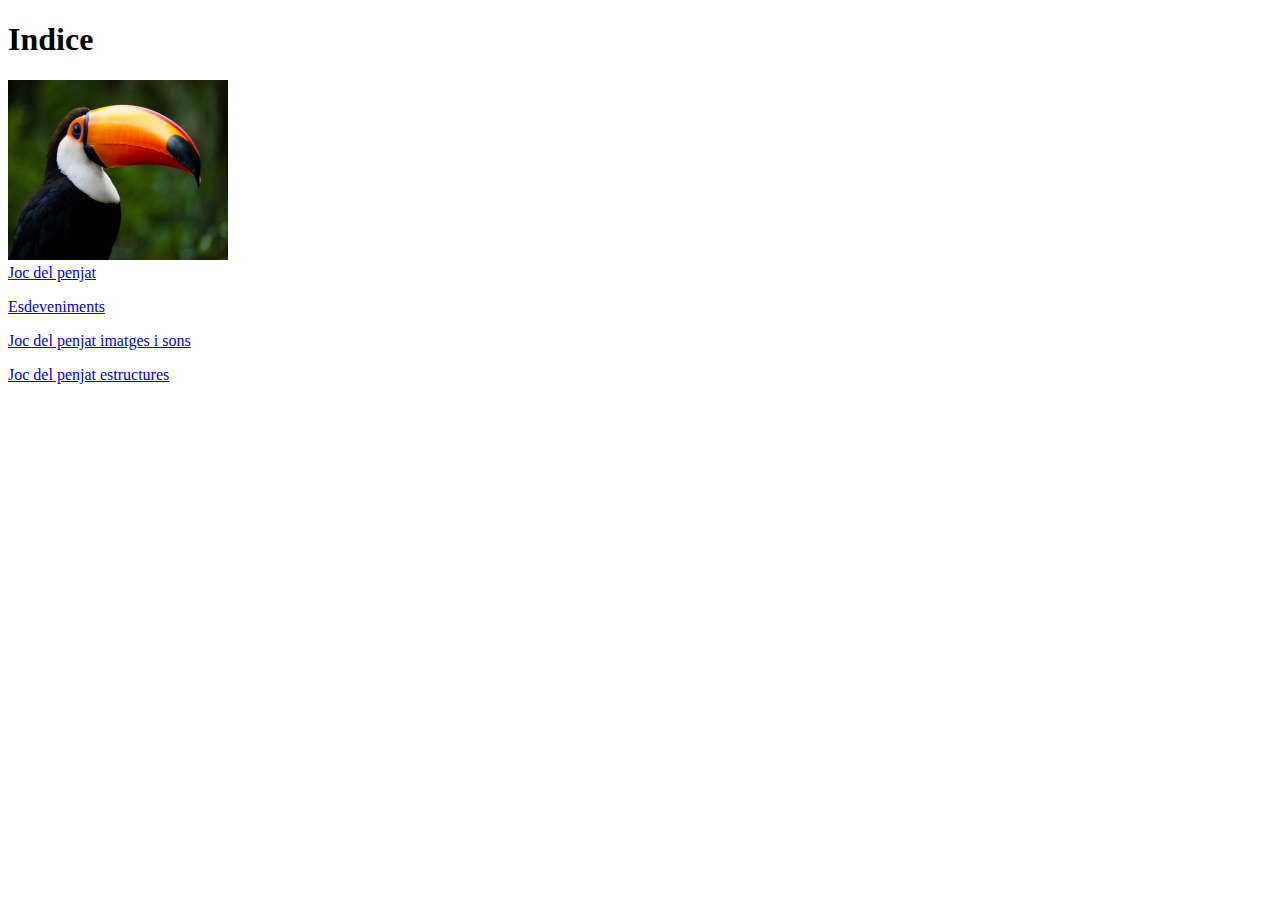
<file: index.html>
<!DOCTYPE html>
<html>
    <head> 
        <title>Indice </title>
    </head>
    <header> <h1> Indice </h1> </header>
    <img src="img/360_F_311223759_2GqmuNTum7xElkCm9lyaw4ZZYqZE2Qlu.jpg" alt="" width="220" height="180"/><br>
        <a href="Joc del penjat.html">Joc del penjat</a>
        <p> </p>
        <a href="esdeveniments.html">Esdeveniments</a>
        <p> </p>
        <a href="Imatges i sons.html">Joc del penjat imatges i sons</a>
        <p> </p>
        <a href="Estructures.html">Joc del penjat estructures</a>
    </body>
</html>
</file>
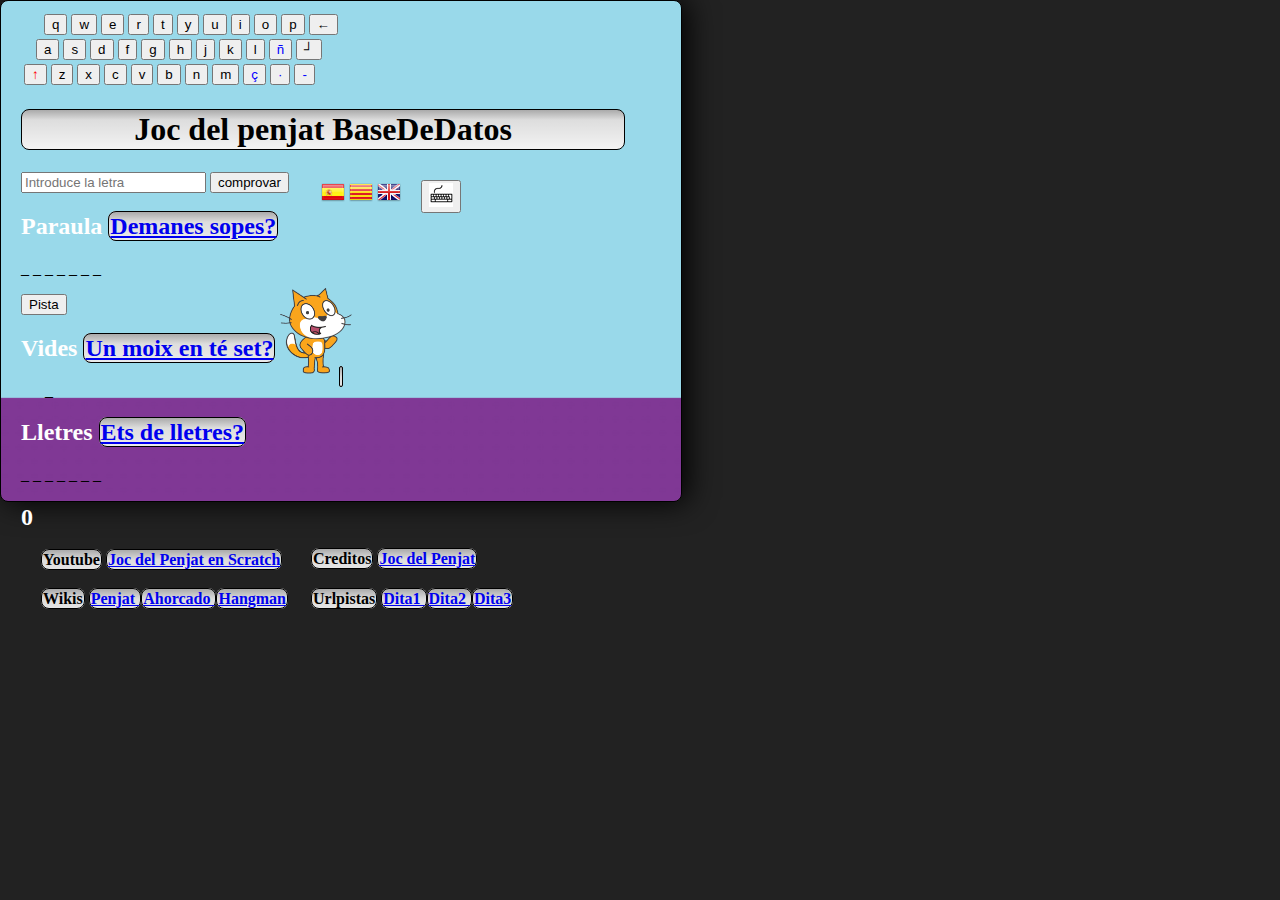
<file: BaseDeDatos.html>
<!DOCTYPE html>
<html>
    
    <head>
   
        <meta charset="UTF-8">
            <title>Joc del penjat BaseDeDatos</title>
            <script src="BaseDeDatos.js" type="text/javascript"></script>
            <link href="BaseDeDatos.css" rel="stylesheet" type="text/css"/>
        </head>
        
          
          <div id="Teclat" translate="no"> 
            <table><strong>

                    <tr>
                  <td>
                      
                    &nbsp;&nbsp;&nbsp;&nbsp;
                    <button id="q" onclick="document.getElementById('lletra').value = 'q';">q</button>
                    <button id="w" onclick="document.getElementById('lletra').value = 'w';">w</button>
                    <button id="e" onclick="document.getElementById('lletra').value = 'e';">e</button>
                    <button id="r" onclick="document.getElementById('lletra').value = 'r';">r</button>
                    <button id="t" onclick="document.getElementById('lletra').value = 't';">t</button>
                    <button id="y" onclick="document.getElementById('lletra').value = 'y';">y</button>
                    <button id="u" onclick="document.getElementById('lletra').value = 'u';">u</button>
                    <button id="i" onclick="document.getElementById('lletra').value = 'i';">i</button>
                    <button id="o" onclick="document.getElementById('lletra').value = 'o';">o</button>
                    <button id="p" onclick="document.getElementById('lletra').value = 'p';">p</button>
        
                    <!--
                    <button id="agut" onclick="alert('Sense vocals accentuades!');" 
                            style="color:red" title="Accent Agut">´</button>
                    -->
                    <button id="retro" onclick="Retroces();;" title="BACKSPACE">←</button>
                  </td>          
                </tr>
                <tr>
                  <td>
                    &nbsp;&nbsp;
                    <button id="a" onclick="document.getElementById('lletra').value = 'a';">a</button>
                    <button id="s" onclick="document.getElementById('lletra').value = 's';">s</button>
                    <button id="d" onclick="document.getElementById('lletra').value = 'd';">d</button>
                    <button id="f" onclick="document.getElementById('lletra').value = 'f';">f</button>
                    <button id="g" onclick="document.getElementById('lletra').value = 'g';">g</button>
                    <button id="h" onclick="document.getElementById('lletra').value = 'h';">h</button>
                    <button id="j" onclick="document.getElementById('lletra').value = 'j';">j</button>
                    <button id="k" onclick="document.getElementById('lletra').value = 'k';">k</button>
                    <button id="l" onclick="document.getElementById('lletra').value = 'l';">l</button>
                    <button id="ñ" onclick="document.getElementById('lletra').value = 'ñ';" 
                            style="color:blue">ñ</button>
                    <!--
                    <button id="dieresi" onclick="alert('Sense vocals amb dièrsi!');" 
                            style="color:red" title="Dièresi">¨</button>
                    -->
                    <button id="intro" onclick="Comprovar();" title="ENTER">┘</button>
                  </td>          
                </tr>
                <tr>
                  <td>
                    <button id="shift" onclick="alert('Només lletres minúscules!');" 
                            style="color:red" title="SHIFT">↑</button>
                    <button id="z" onclick="document.getElementById('lletra').value = 'z';">z</button>
                    <button id="x" onclick="document.getElementById('lletra').value = 'x';">x</button>
                    <button id="c" onclick="document.getElementById('lletra').value = 'c';">c</button>
                    <button id="v" onclick="document.getElementById('lletra').value = 'v';">v</button>
                    <button id="b" onclick="document.getElementById('lletra').value = 'b';">b</button>
                    <button id="n" onclick="document.getElementById('lletra').value = 'n';">n</button>
                    <button id="m" onclick="document.getElementById('lletra').value = 'm';">m</button>
                    <button id="ç" onclick="document.getElementById('lletra').value = 'ç';" 
                            style="color:blue">ç</button>
                    <button id="volat" onclick="document.getElementById('lletra').value = '·';" 
                            style="color:blue" title="Punt Volat">·</button>
                    <button id="guio" onclick="document.getElementById('lletra').value = '-';" 
                            style="color:blue" title="Guionet">-</button>
                    <!--
                    <button id="greu" onclick="alert('Sense vocals accentuades!');" 
                            style="color:red" title="Accent Greu">`</button>
                    -->
                  </td>          
                </tr>
            </strong></table>         
              
        </div>
        
        
        <body onload="esconder(); mystery();"  style="background-image: url('img/Desert.png');
            background-size: 700px 500px; background-repeat : no-repeat;">
           
           
           
            <h1 id="Versio">Joc del penjat BaseDeDatos</h1>
            <input id="lletra"  placeholder="Introduce la letra" maxlength="1" type="text">  
                <button id="button" onclick="comprovar();">comprovar</button>
                <h2 id="cocos">Paraula <a HREF="https://prosselloe.wordpress.com/2015/05/16/vols-sopes-en-record-dels-nostres-padrins/"> Demanes sopes? </a> </h2>
                <div id="paraula">_ _ _ _ _ _ _</div>
                <p></p>
                <button id="muestrapista" onclick="muestrapista();">Pista</button>
                <h2>Vides <a HREF="https://pccd.dites.cat/p/Tenir_set_vides%2C_com_els_gats"> Un moix en té set? </a> </h2>
                <div id="vidas">&nbsp&nbsp&nbsp&nbsp&nbsp&nbsp_</div>
            <h2>Lletres <a HREF="https://pccd.dites.cat/p/De_lletres"> Ets de lletres? </a> </h2>
                <div id="fallos">_ _ _ _ _ _ _</div>
            <h2 id="counter">0</h2>
            
            <div id="enlaces">
            <h4> <a>Creditos</a>   <a HREF="https://prosselloe.wordpress.com/2022/11/22/el-joc-del-penjat-on-scratch/"> Joc del Penjat </a></h4> 
            <h4> <a>Urlpistas</a>    <a HREF="https://pccd.dites.cat/p/A_la_quinta_forca"> Dita1 </a>  <a HREF="https://pccd.dites.cat/p/A_ca_un_penjat%2C_no_hi_anomenis_cordes"> Dita2 </a>  <a HREF="https://pccd.dites.cat/p/Setze_jutges_d%27un_jutjat_mengen_fetge_d%27un_penjat"> Dita3 </a></h4> 
            </div>

            <div id="enlaces2">
              <h4> <a>Youtube</a>   <a HREF="www.youtube.com/watch?list=PLv1JHCp6B60w_KnMTu7jDdlDZ6Z0-WJ-j&v=v53rEMHghJU&feature=youtu.be"> Joc del Penjat en Scratch </a></h4> 
              <h4> <a>Wikis</a>    <a HREF="https://ca.wikipedia.org/wiki/Penjat"> Penjat </a>  <a HREF="https://es.wikipedia.org/wiki/Ahorcado_(juego)"> Ahorcado </a>  <a HREF="https://en.wikipedia.org/wiki/Hangman_(game)"> Hangman </a></h4> 
              </div>
           
            <form>
               
  <div id="banderas">
    <img src="img/es.png" alt="esp" onclick="CanviarIdioma('es')">
    <img src="img/ca.png" alt="cat" onclick="CanviarIdioma('ca')">
    <img src="img/gb.png" alt="eng" onclick="CanviarIdioma('en')">
  </div>
               
                <div id="imatges">
                    <img src="img/ahorcado_6.png" id="ahorcado_6" style="width:234px;height:270px;" title="Te quedan 6 vidas">
                    <img src="img/ahorcado_5.png" id="ahorcado_5" style="width:234px;height:270px;" title="Te quedan 5 vidas">
                    <img src="img/ahorcado_4.png" id="ahorcado_4" style="width:234px;height:270px;" title="Te quedan 4 vidas">
                    <img src="img/ahorcado_3.png" id="ahorcado_3" style="width:234px;height:270px;" title="Te quedan 3 vidas">
                    <img src="img/ahorcado_2.png" id="ahorcado_2" style="width:234px;height:270px;" title="Te quedan 2 vidas">
                    <img src="img/ahorcado_1.png" id="ahorcado_1" style="width:234px;height:270px;" title="Te queda 1 vida">
                    <img src="img/ahorcado_0.png" id="ahorcado_0" style="width:234px;height:270px;" title="Muerte">
                    <a href="img/ahorcado.jpg">
                    </a>
                </div>
               
                <div id="diagrama">
                <img src="img/ahorcado.jpg" id="ahorcado" style="width:234px;height:270px;">
                   
                </div>
               
                <div id="gatos">
                <img src="img/disfraz3.png" id="gato1" style="width:86px;height:90px;">
                <img src="img/caminar.gif" id="gato2" style="width:86px;height:90px;">
                <img src="img/rotar.gif" id="gato3" style="width:86px;height:90px;">


                   
                </div>
                   
                    <div id="audios">
                        <audio src="aud/bell_toll_x3.mp3" id="derrota"></audio>
                        <audio src="aud/cheer.mp3" id="victoria"></audio>
                        <audio src="aud/miau.mp3" id="aciertob"></audio>
                        <audio src="aud/boom_cloud.mp3" id="incorrectob"></audio>
                        <audio src="aud/mystery.mp3" id="misterio"></audio>
                        <audio src="aud/cat-fight.mp3" id="pelea"></audio>
                        <audio src="aud/clock_ticking.mp3" id="clock"></audio>
                       
                    </div>
             
            </form>
           
           <form>
               <label for="lletra"></label>
           </form>


        </body>
        
        <button id="teclat" onclick="document.getElementById('Teclat').hidden=
        !document.getElementById('Teclat').hidden;"title= Mostrar o amaga">
        <img src="img/keyboard.png" alt="teclat">
        </button>
        
         </html>
</file>
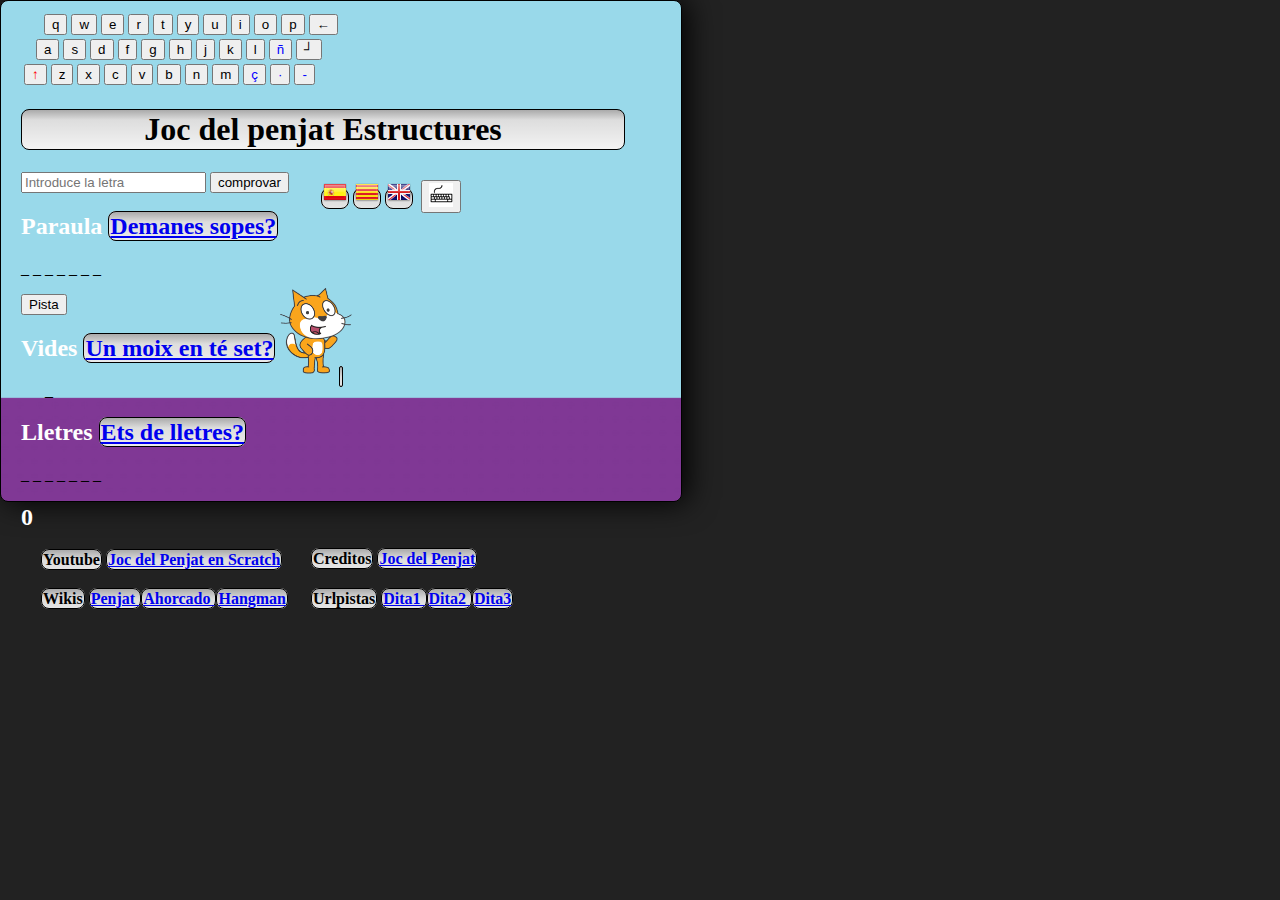
<file: Estructures.html>
<!DOCTYPE html>
<html>
    
    <head>
   
        <meta charset="UTF-8">
            <title>Joc del penjat estructures</title>
            <script src="Estructures.js" type="text/javascript"></script>
            <link href="Estructures.css" rel="stylesheet" type="text/css"/>
        </head>
        
          
          <div id="Teclat" translate="no"> 
            <table><strong>

                    <tr>
                  <td>
                      
                    &nbsp;&nbsp;&nbsp;&nbsp;
                    <button id="q" onclick="document.getElementById('lletra').value = 'q';">q</button>
                    <button id="w" onclick="document.getElementById('lletra').value = 'w';">w</button>
                    <button id="e" onclick="document.getElementById('lletra').value = 'e';">e</button>
                    <button id="r" onclick="document.getElementById('lletra').value = 'r';">r</button>
                    <button id="t" onclick="document.getElementById('lletra').value = 't';">t</button>
                    <button id="y" onclick="document.getElementById('lletra').value = 'y';">y</button>
                    <button id="u" onclick="document.getElementById('lletra').value = 'u';">u</button>
                    <button id="i" onclick="document.getElementById('lletra').value = 'i';">i</button>
                    <button id="o" onclick="document.getElementById('lletra').value = 'o';">o</button>
                    <button id="p" onclick="document.getElementById('lletra').value = 'p';">p</button>
        
                    <!--
                    <button id="agut" onclick="alert('Sense vocals accentuades!');" 
                            style="color:red" title="Accent Agut">´</button>
                    -->
                    <button id="retro" onclick="Retroces();;" title="BACKSPACE">←</button>
                  </td>          
                </tr>
                <tr>
                  <td>
                    &nbsp;&nbsp;
                    <button id="a" onclick="document.getElementById('lletra').value = 'a';">a</button>
                    <button id="s" onclick="document.getElementById('lletra').value = 's';">s</button>
                    <button id="d" onclick="document.getElementById('lletra').value = 'd';">d</button>
                    <button id="f" onclick="document.getElementById('lletra').value = 'f';">f</button>
                    <button id="g" onclick="document.getElementById('lletra').value = 'g';">g</button>
                    <button id="h" onclick="document.getElementById('lletra').value = 'h';">h</button>
                    <button id="j" onclick="document.getElementById('lletra').value = 'j';">j</button>
                    <button id="k" onclick="document.getElementById('lletra').value = 'k';">k</button>
                    <button id="l" onclick="document.getElementById('lletra').value = 'l';">l</button>
                    <button id="ñ" onclick="document.getElementById('lletra').value = 'ñ';" 
                            style="color:blue">ñ</button>
                    <!--
                    <button id="dieresi" onclick="alert('Sense vocals amb dièrsi!');" 
                            style="color:red" title="Dièresi">¨</button>
                    -->
                    <button id="intro" onclick="Comprovar();" title="ENTER">┘</button>
                  </td>          
                </tr>
                <tr>
                  <td>
                    <button id="shift" onclick="alert('Només lletres minúscules!');" 
                            style="color:red" title="SHIFT">↑</button>
                    <button id="z" onclick="document.getElementById('lletra').value = 'z';">z</button>
                    <button id="x" onclick="document.getElementById('lletra').value = 'x';">x</button>
                    <button id="c" onclick="document.getElementById('lletra').value = 'c';">c</button>
                    <button id="v" onclick="document.getElementById('lletra').value = 'v';">v</button>
                    <button id="b" onclick="document.getElementById('lletra').value = 'b';">b</button>
                    <button id="n" onclick="document.getElementById('lletra').value = 'n';">n</button>
                    <button id="m" onclick="document.getElementById('lletra').value = 'm';">m</button>
                    <button id="ç" onclick="document.getElementById('lletra').value = 'ç';" 
                            style="color:blue">ç</button>
                    <button id="volat" onclick="document.getElementById('lletra').value = '·';" 
                            style="color:blue" title="Punt Volat">·</button>
                    <button id="guio" onclick="document.getElementById('lletra').value = '-';" 
                            style="color:blue" title="Guionet">-</button>
                    <!--
                    <button id="greu" onclick="alert('Sense vocals accentuades!');" 
                            style="color:red" title="Accent Greu">`</button>
                    -->
                  </td>          
                </tr>
            </strong></table>         
              
        </div>
        
        
        <body onload="esconder(); mystery();"  style="background-image: url('img/Desert.png');
            background-size: 700px 500px; background-repeat : no-repeat;">
           
           
           
            <h1>Joc del penjat Estructures</h1>
            <input id="lletra"  placeholder="Introduce la letra" maxlength="1" type="text">  
                <button id="comprovar" onclick="comprovar();">comprovar</button>
                <h2>Paraula <a HREF="https://prosselloe.wordpress.com/2015/05/16/vols-sopes-en-record-dels-nostres-padrins/"> Demanes sopes? </a> </h2>
                <div id="paraula">_ _ _ _ _ _ _</div>
                <p></p>
                <button id="muestrapista" onclick="muestrapista();">Pista</button>
                <h2>Vides <a HREF="https://pccd.dites.cat/p/Tenir_set_vides%2C_com_els_gats"> Un moix en té set? </a> </h2>
                <div id="vidas">&nbsp&nbsp&nbsp&nbsp&nbsp&nbsp_</div>
            <h2>Lletres <a HREF="https://pccd.dites.cat/p/De_lletres"> Ets de lletres? </a> </h2>
                <div id="fallos">_ _ _ _ _ _ _</div>
            <h2 id="counter">0</h2>
            
            <div id="enlaces">
            <h4> <a>Creditos</a>   <a HREF="https://prosselloe.wordpress.com/2022/11/22/el-joc-del-penjat-on-scratch/"> Joc del Penjat </a></h4> 
            <h4> <a>Urlpistas</a>    <a HREF="https://pccd.dites.cat/p/A_la_quinta_forca"> Dita1 </a>  <a HREF="https://pccd.dites.cat/p/A_ca_un_penjat%2C_no_hi_anomenis_cordes"> Dita2 </a>  <a HREF="https://pccd.dites.cat/p/Setze_jutges_d%27un_jutjat_mengen_fetge_d%27un_penjat"> Dita3 </a></h4> 
            </div>

            <div id="enlaces2">
              <h4> <a>Youtube</a>   <a HREF="www.youtube.com/watch?list=PLv1JHCp6B60w_KnMTu7jDdlDZ6Z0-WJ-j&v=v53rEMHghJU&feature=youtu.be"> Joc del Penjat en Scratch </a></h4> 
              <h4> <a>Wikis</a>    <a HREF="https://ca.wikipedia.org/wiki/Penjat"> Penjat </a>  <a HREF="https://es.wikipedia.org/wiki/Ahorcado_(juego)"> Ahorcado </a>  <a HREF="https://en.wikipedia.org/wiki/Hangman_(game)"> Hangman </a></h4> 
              </div>
           
            <form>
               
                   <div id="banderas">
                   <a href="https://zippy--scone--bdc44b-netlify-app.translate.goog/imatges%20i%20sons?_x_tr_sl=ca&_x_tr_tl=es&_x_tr_hl=ca&_x_tr_pto=wapp"><img id="es" src="img/es.png" alt="esp"/></a>
                   <a href="https://zippy--scone--bdc44b-netlify-app.translate.goog/imatges%20i%20sons?_x_tr_sl=es&_x_tr_tl=ca&_x_tr_hl=ca&_x_tr_pto=wapp"><img id="ca" src="img/ca.png" alt="cat"/></a>
                   <a href="https://zippy--scone--bdc44b-netlify-app.translate.goog/imatges%20i%20sons?_x_tr_sl=es&_x_tr_tl=en&_x_tr_hl=ca&_x_tr_pto=wapp"><img id="in" src="img/gb.png" alt="ing"/></a>
                   


                       
                    </div>
               
                <div id="imatges">
                    <img src="img/ahorcado_6.png" id="ahorcado_6" style="width:234px;height:270px;" title="Te quedan 6 vidas">
                    <img src="img/ahorcado_5.png" id="ahorcado_5" style="width:234px;height:270px;" title="Te quedan 5 vidas">
                    <img src="img/ahorcado_4.png" id="ahorcado_4" style="width:234px;height:270px;" title="Te quedan 4 vidas">
                    <img src="img/ahorcado_3.png" id="ahorcado_3" style="width:234px;height:270px;" title="Te quedan 3 vidas">
                    <img src="img/ahorcado_2.png" id="ahorcado_2" style="width:234px;height:270px;" title="Te quedan 2 vidas">
                    <img src="img/ahorcado_1.png" id="ahorcado_1" style="width:234px;height:270px;" title="Te queda 1 vida">
                    <img src="img/ahorcado_0.png" id="ahorcado_0" style="width:234px;height:270px;" title="Muerte">
                    <a href="img/ahorcado.jpg">
                    </a>
                </div>
               
                <div id="diagrama">
                <img src="img/ahorcado.jpg" id="ahorcado" style="width:234px;height:270px;">
                   
                </div>
               
                <div id="gatos">
                <img src="img/disfraz3.png" id="gato1" style="width:86px;height:90px;">
                <img src="img/caminar.gif" id="gato2" style="width:86px;height:90px;">
                <img src="img/rotar.gif" id="gato3" style="width:86px;height:90px;">


                   
                </div>
                   
                    <div id="audios">
                        <audio src="aud/bell_toll_x3.mp3" id="derrota"></audio>
                        <audio src="aud/cheer.mp3" id="victoria"></audio>
                        <audio src="aud/miau.mp3" id="aciertob"></audio>
                        <audio src="aud/boom_cloud.mp3" id="incorrectob"></audio>
                        <audio src="aud/mystery.mp3" id="misterio"></audio>
                        <audio src="aud/cat-fight.mp3" id="pelea"></audio>
                        <audio src="aud/clock_ticking.mp3" id="clock"></audio>
                       
                    </div>
             
            </form>
           
           <form>
               <label for="lletra"></label>
           </form>


        </body>
        
        <button id="teclat" onclick="document.getElementById('Teclat').hidden=
        !document.getElementById('Teclat').hidden;"title= Mostrar o amaga">
        <img src="img/keyboard.png" alt="teclat">
        </button>
        
         </html>
</file>
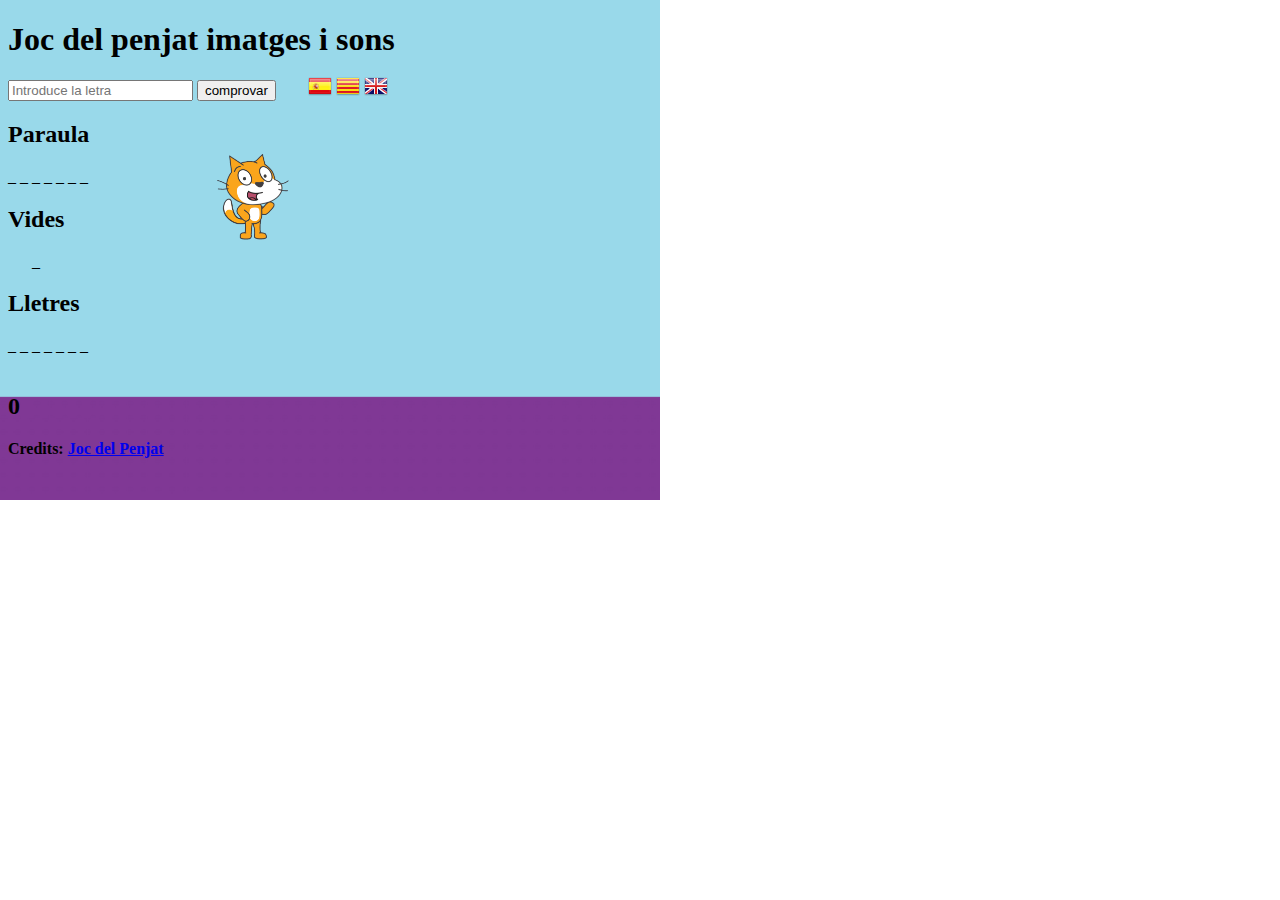
<file: Imatges i sons.html>
<!DOCTYPE html>
<html>
    <head>
    
        <meta charset="UTF-8">
            <title>Joc del penjat imatges i sons</title>
            <script src="Imatges i sons.js" type="text/javascript"></script>
            <link href="Imatges i sons.css" rel="stylesheet" type="text/css"/>
        </head>
        <body onload="esconder(); mystery();"  style="background-image: url('img/Desert.png');
            background-size: 660px 500px; background-repeat : no-repeat;">
            
            
            
            <h1>Joc del penjat imatges i sons</h1>
            <input id="lletra"  placeholder="Introduce la letra" maxlength="1" type="text">  
                <button id="comprovar" onclick="comprovar();">comprovar</button>
            <h2>Paraula</h2>
                <div id="paraula">_ _ _ _ _ _ _</div>
            <h2>Vides</h2>
                <div id="vidas">&nbsp&nbsp&nbsp&nbsp&nbsp&nbsp_</div>
            <h2>Lletres</h2>
                <div id="fallo">_ _ _ _ _ _ _</div>
            <br>
            <h2 id="counter">0</h2>
            <p><strong>Credits:
                <a HREF="https://prosselloe.wordpress.com/2022/11/22/el-joc-del-penjat-on-scratch/"> Joc del Penjat </a>
            </strong></p>
            
            <form>
                
                   <div id="banderas">
                   <a href="https://zippy--scone--bdc44b-netlify-app.translate.goog/imatges%20i%20sons?_x_tr_sl=ca&_x_tr_tl=es&_x_tr_hl=ca&_x_tr_pto=wapp"><img id="es" src="img/es.png" alt="esp"/></a>
                   <a href="https://zippy--scone--bdc44b-netlify-app.translate.goog/imatges%20i%20sons?_x_tr_sl=es&_x_tr_tl=ca&_x_tr_hl=ca&_x_tr_pto=wapp"><img id="ca" src="img/ca.png" alt="cat"/></a>
                   <a href="https://zippy--scone--bdc44b-netlify-app.translate.goog/imatges%20i%20sons?_x_tr_sl=es&_x_tr_tl=en&_x_tr_hl=ca&_x_tr_pto=wapp"><img id="in" src="img/gb.png" alt="ing"/></a>
                   

                       
                    </div>
                
                <div id="imatges">
                    <img src="img/ahorcado_6.png" id="ahorcado_6" style="width:234px;height:270px;" title="Te quedan 6 vidas">
                    <img src="img/ahorcado_5.png" id="ahorcado_5" style="width:234px;height:270px;" title="Te quedan 5 vidas">
                    <img src="img/ahorcado_4.png" id="ahorcado_4" style="width:234px;height:270px;" title="Te quedan 4 vidas">
                    <img src="img/ahorcado_3.png" id="ahorcado_3" style="width:234px;height:270px;" title="Te quedan 3 vidas">
                    <img src="img/ahorcado_2.png" id="ahorcado_2" style="width:234px;height:270px;" title="Te quedan 2 vidas">
                    <img src="img/ahorcado_1.png" id="ahorcado_1" style="width:234px;height:270px;" title="Te queda 1 vida">
                    <img src="img/ahorcado_0.png" id="ahorcado_0" style="width:234px;height:270px;" title="Muerte">
                    <a href="img/ahorcado.jpg">
                    </a>
                </div>
                
                <div id="diagrama">
                <img src="img/ahorcado.jpg" id="ahorcado" style="width:234px;height:270px;"> 
                   
                </div>
                
                <div id="gatos">
                <img src="img/disfraz3.png" id="gato1" style="width:86px;height:90px;"> 
                <img src="img/caminar.gif" id="gato2" style="width:86px;height:90px;">
                <img src="img/rotar.gif" id="gato3" style="width:86px;height:90px;">

                   
                </div>
                    
                    <div id="audios">
                        <audio src="aud/bell_toll_x3.mp3" id="derrota"></audio>
                        <audio src="aud/cheer.mp3" id="victoria"></audio>
                        <audio src="aud/miau.mp3" id="aciertob"></audio>
                        <audio src="aud/boom_cloud.mp3" id="incorrectob"></audio>
                        <audio src="aud/mystery.mp3" id="misterio"></audio>
                        <audio src="aud/cat-fight.mp3" id="pelea"></audio>
                        <audio src="aud/clock_ticking.mp3" id="clock"></audio>
                        
                    </div>
              
            </form>
            
           <form>
               <label for="lletra"></label>
           </form>

        </body>
         </html>
</file>
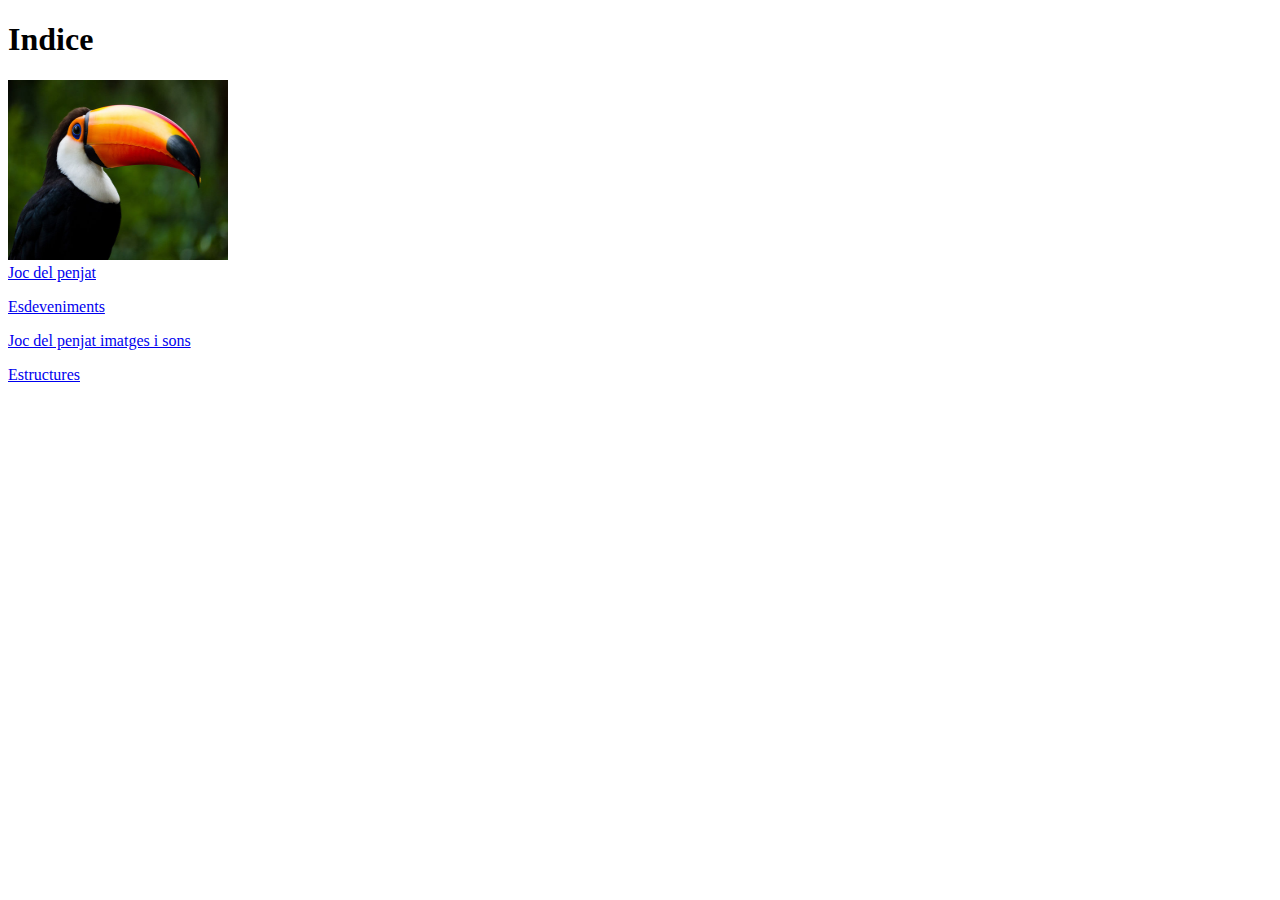
<file: index (4).html>
<!DOCTYPE html>
<html>
    <head> 
        <title>Indice </title>
    </head>
    <header> <h1> Indice </h1> </header>
    <img src="img/360_F_311223759_2GqmuNTum7xElkCm9lyaw4ZZYqZE2Qlu.jpg" alt="" width="220" height="180"/><br>
        <a href="Joc del penjat.html">Joc del penjat</a>
        <p> </p>
        <a href="esdeveniments.html">Esdeveniments</a>
        <p> </p>
        <a href="Imatges i sons.html">Joc del penjat imatges i sons</a>
        <p> </p>
        <a href="Estructures.html">Estructures</a>
    </body>
</html>
</file>
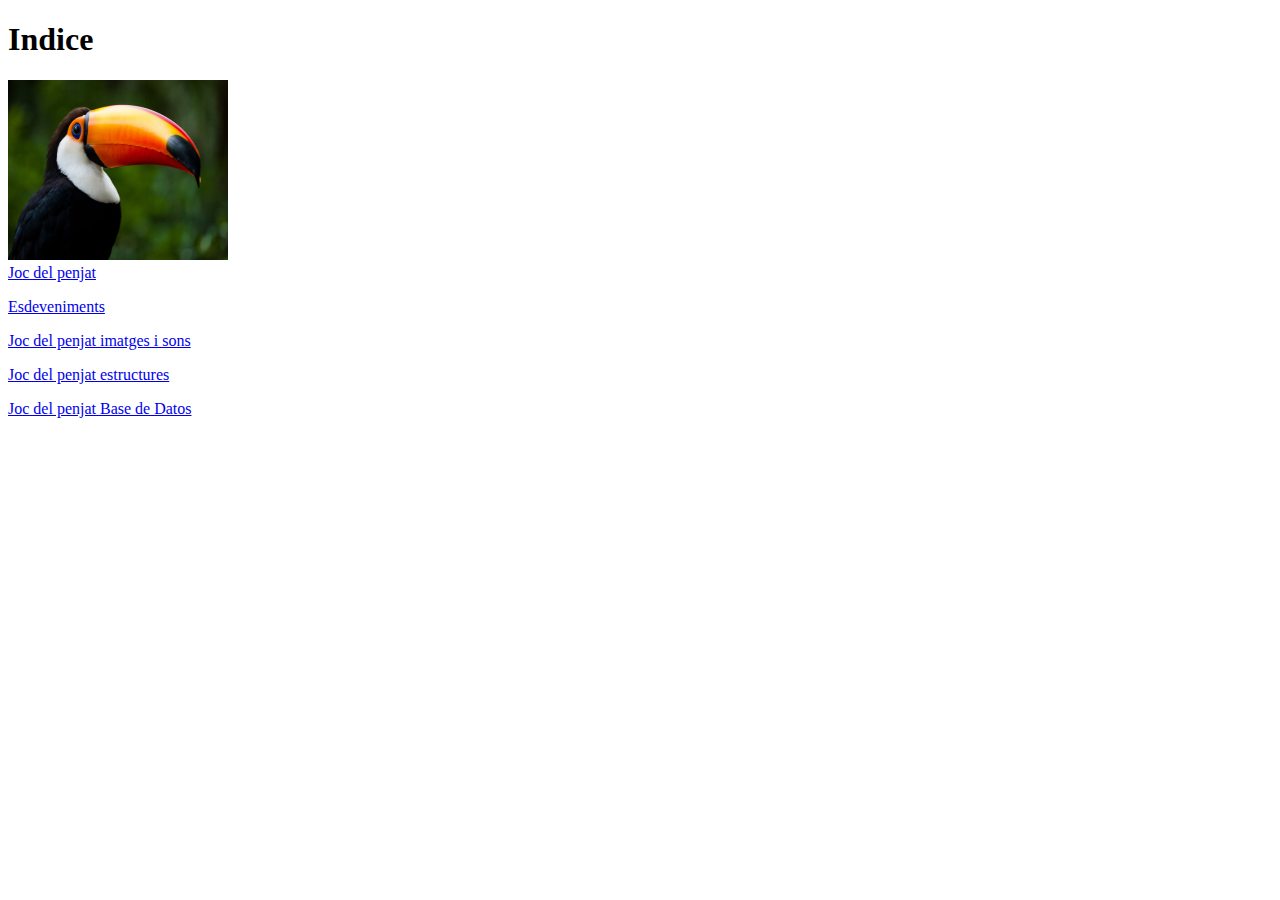
<file: index - copia.html>
<!DOCTYPE html>
<html>
    <head> 
        <title>Indice </title>
    </head>
    <header> <h1> Indice </h1> </header>
    <img src="img/360_F_311223759_2GqmuNTum7xElkCm9lyaw4ZZYqZE2Qlu.jpg" alt="" width="220" height="180"/><br>
        <a href="Joc del penjat.html">Joc del penjat</a>
        <p> </p>
        <a href="esdeveniments.html">Esdeveniments</a>
        <p> </p>
        <a href="Imatges i sons.html">Joc del penjat imatges i sons</a>
        <p> </p>
        <a href="Estructures.html">Joc del penjat estructures</a>
        <p> </p>
        <a href="BaseDeDatos.html">Joc del penjat Base de Datos</a>
    </body>
</html>
</file>
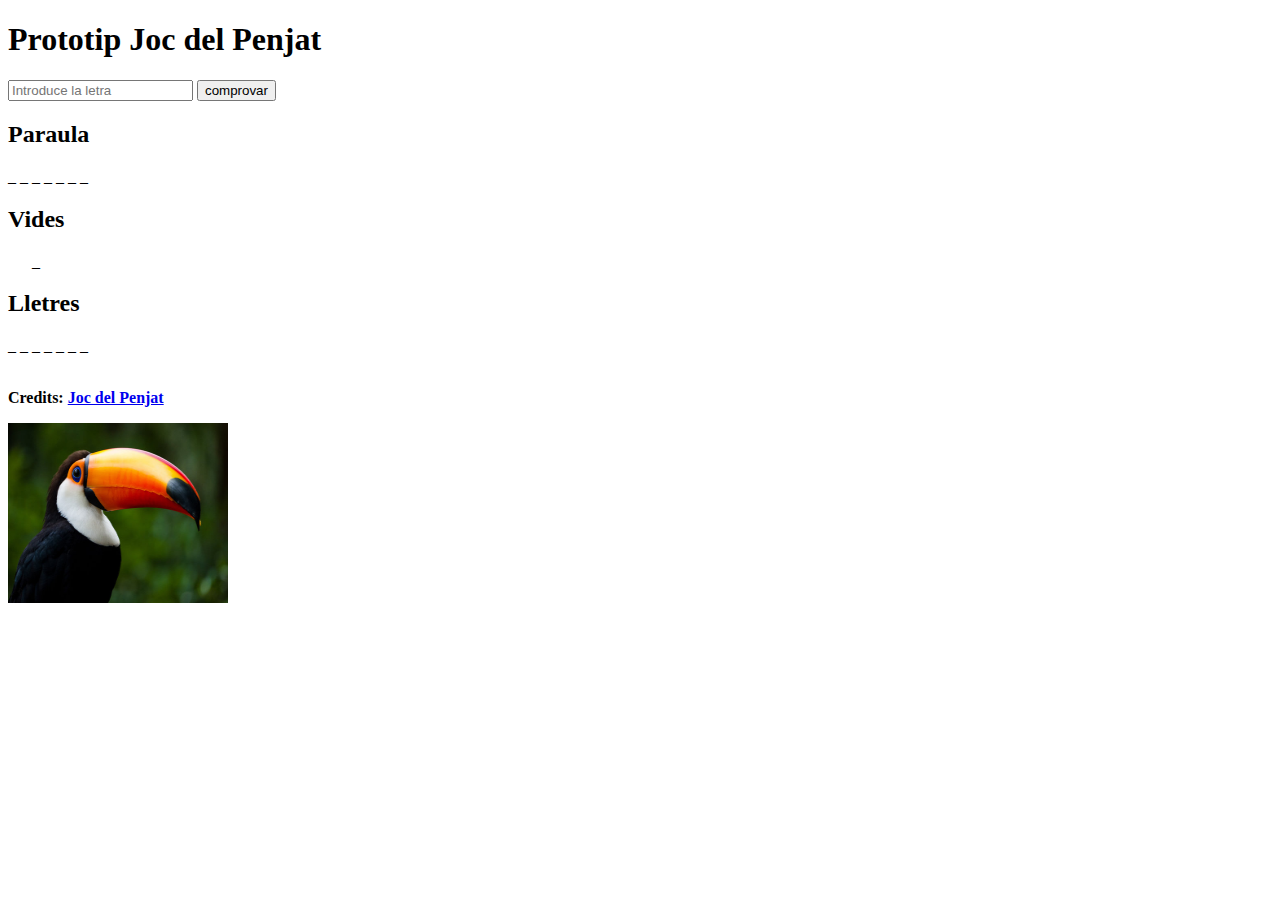
<file: Joc del penjat.html>
<!DOCTYPE html>
<html>
    <head>
    <meta charset="UTF-8">
  
            <title>Joc del penjatenjat</title>
            <script>
                var vidas = 7;
                var paraula ="";
                var fallos = "";
                
            function comprovar(){
        lletra = document.getElementById("lletra").value;
        lletra = lletra.toLowerCase();  
        switch (lletra){
            case "á":
            case "à":
            lletra = "a";
            break;
            case "é":
            case "è":
            lletra = "e";
            break;
            case "í":
            case "ï":
            lletra = "i";
            break;
            case "ó":
            case "ò":
            lletra = "o";
            break;
            case "ú":
            case "ü":
            lletra = "u";
            break;
        } 
            if (((lletra >="a") && (lletra <="m")) || (lletra === "ç")) {
                window.alert("Correcte");
                document.getElementById("paraula").innerHTML =
                paraula = paraula + lletra + " ";
            } else if (((lletra >="n") && (lletra <="z")) || (lletra === "ñ"))
            {
                document.getElementById("fallo").innerHTML =
                fallos = fallos + lletra + " ";
                window.alert("Incorrecte"); 
                vidas = vidas - 1;
            }
            if (vidas <=0) {
                aturatot();
                window.alert("has perdido");
            } else {
                if (paraula.length >= 14) {
                    window.alert("Has ganado");
                    aturatot();
                }
            }
            document.getElementById("vidas").innerHTML = 
                "&nbsp&nbsp&nbsp&nbsp&nbsp&nbsp" + vidas;
        }
        function aturatot(){
            document.getElementById("lletra").disabled = true;
            document.getElementById("comprovar").disabled = true;
        }

        
            </script>
        </head>
        <body>
            <h1>Prototip Joc del Penjat</h1>
            <input id="lletra"  placeholder="Introduce la letra" maxlength="1" type="text">  
                <button id="comprovar" onclick="comprovar();">comprovar</button>
            <h2>Paraula</h2>
                <div id="paraula">_ _ _ _ _ _ _</div>
            <h2>Vides</h2>
                <div id="vidas">&nbsp&nbsp&nbsp&nbsp&nbsp&nbsp_</div>
            <h2>Lletres</h2>
                <div id="fallo">_ _ _ _ _ _ _</div>
            <br>
            <p><strong>Credits:
                <a HREF="https://prosselloe.wordpress.com/2022/11/22/el-joc-del-penjat-on-scratch/"> Joc del Penjat </a>
            </strong></p>
            
           <form>
               <label for="lletra"></label>
           </form>
            <div> 
                <img src="img/360_F_311223759_2GqmuNTum7xElkCm9lyaw4ZZYqZE2Qlu.jpg" alt="" width="220" height="180"/><br>
            </div>
        </body>
        
    </html>
</file>
<file: BaseDeDatos.css>
/*
Click nbfs://nbhost/SystemFileSystem/Templates/Licenses/license-default.txt to change this license
Click nbfs://nbhost/SystemFileSystem/Templates/ClientSide/css.css to edit this template
*/
/* 
    Created on : 28 de gen. 2025, 9:31:09
    Author     : aula1PTD1
*/
 
    #teclat {position:relative; top :-670px; left:400px;}
    #gatos {position:relative; top :-470px; left:250px;}
    #banderas {position:relative; top :-530px; left:300px;}  
    #imatges {position:relative; top :-370px; left:318px;}
    #diagrama {position:relative; top :-370px; left:318px;}
    #enlaces {position:relative; top :-2px; left:290px;}  
    #enlaces2 {position:relative; top :-80px; left:20px;}
    
    
    	
html {
        background:#222;
        margin:0;
        width:640px;
        height:480px;
    }

    body {
        background:linear-gradient(#aaa 0, #ddd 10px, #fff 55px);
        border:1px solid black;
        padding:10px 20px;
        box-shadow:5px 0px 30px #000;
        border-radius:8px;
        margin:0;
        width:640px;
        height:480px;
    }

    h1, a {
        background: linear-gradient(#aaa 0, #ddd 10px, #fff 55px);
        border: 1px solid black;
        padding: 1px 1px;
        box-shadow: 5px 0px 30x #000;
        border-radius: 8px;
        text-align: center;
        max-width: 600px;
    }

    h2 {
        color: white;
    }
</file>
<file: Estructures.css>
/*
Click nbfs://nbhost/SystemFileSystem/Templates/Licenses/license-default.txt to change this license
Click nbfs://nbhost/SystemFileSystem/Templates/ClientSide/css.css to edit this template
*/
/* 
    Created on : 28 de gen. 2025, 9:31:09
    Author     : aula1PTD1
*/
 
    #banderas {position:relative; top :-530px; left:300px;}  
    #imatges {position:relative; top :-370px; left:318px;}
    #diagrama {position:relative; top :-370px; left:318px;}
    #gatos {position:relative; top :-470px; left:250px;}
    #teclat {position:relative; top :-670px; left:400px;}
    #enlaces {position:relative; top :-2px; left:290px;}  
    #enlaces2 {position:relative; top :-80px; left:20px;}
    
    
    	
html {
        background:#222;
        margin:0;
        width:640px;
        height:480px;
    }

    body {
        background:linear-gradient(#aaa 0, #ddd 10px, #fff 55px);
        border:1px solid black;
        padding:10px 20px;
        box-shadow:5px 0px 30px #000;
        border-radius:8px;
        margin:0;
        width:640px;
        height:480px;
    }

    h1, a {
        background: linear-gradient(#aaa 0, #ddd 10px, #fff 55px);
        border: 1px solid black;
        padding: 1px 1px;
        box-shadow: 5px 0px 30x #000;
        border-radius: 8px;
        text-align: center;
        max-width: 600px;
    }

    h2 {
        color: white;
    }
</file>
<file: Imatges i sons.css>
/*
Click nbfs://nbhost/SystemFileSystem/Templates/Licenses/license-default.txt to change this license
Click nbfs://nbhost/SystemFileSystem/Templates/ClientSide/css.css to edit this template
*/
/* 
    Created on : 28 de gen. 2025, 9:31:09
    Author     : aula1PTD1
*/
  
    #banderas {position:relative; top :-400px; left:300px;}  
    #imatges {position:relative; top :-250px; left:318px;}
    #diagrama {position:relative; top :-250px; left:318px;}
    #gatos {position:relative; top :-350px; left:200px;}
</file>
